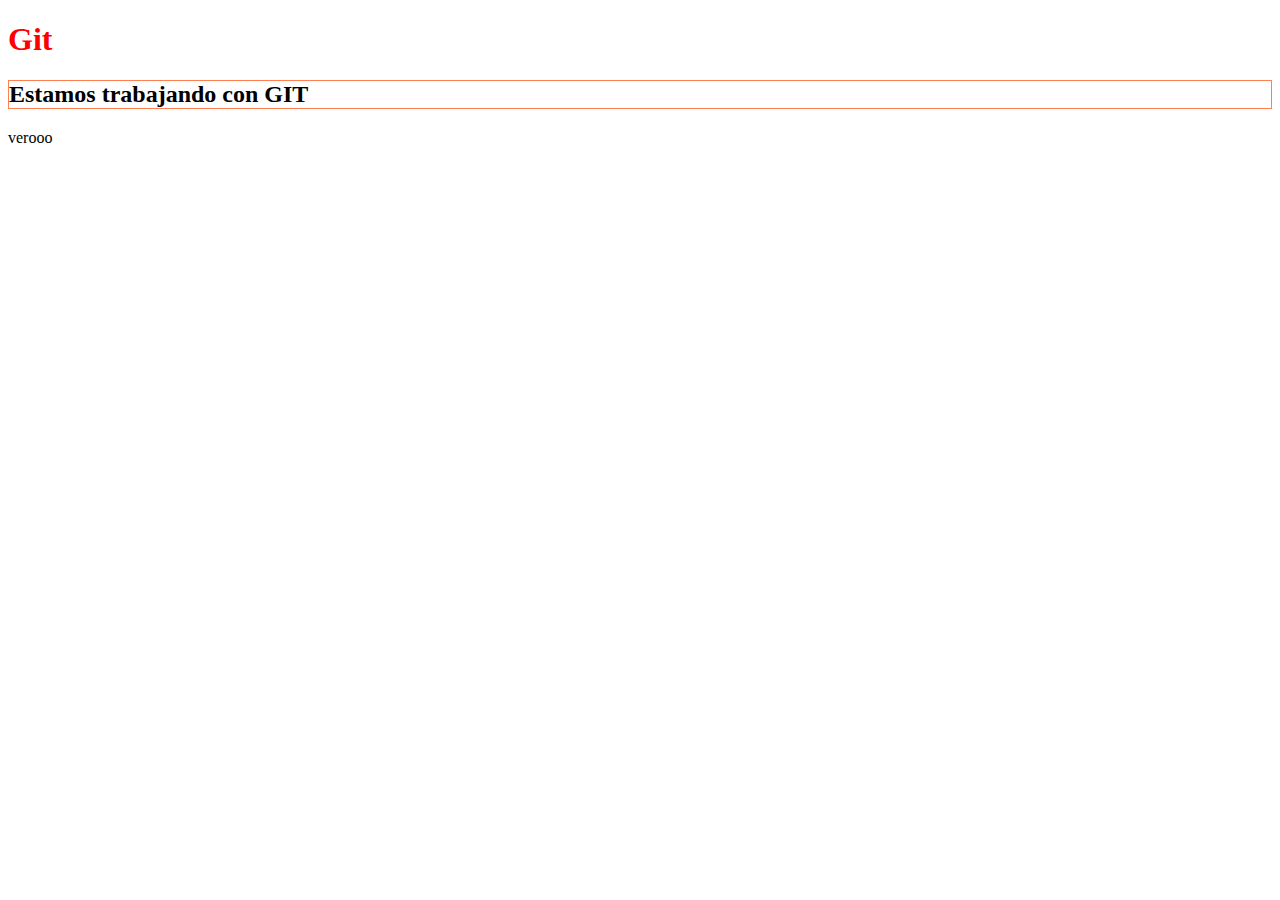
<file: index.html>
<!DOCTYPE html>
<html lang="en">
<head>
    <meta charset="UTF-8">
    <meta name="viewport" content="width=device-width, initial-scale=1.0">
    <title>GIT</title>
    <link rel="stylesheet" href="./css/estilos.css">
</head>
<body>
    <header>


    </header>


    <main>
        <h1>Git</h1>
        <h2>Estamos trabajando con GIT</h2>
        <p>verooo</p>
    </main>


    <footer>


    </footer>
</body>
</html>
</file>
<file: css/estilos.css>
h1{
    color: red;
}
h2{
    border: 1px solid coral;
    background-color: graygit c;
}
</file>
